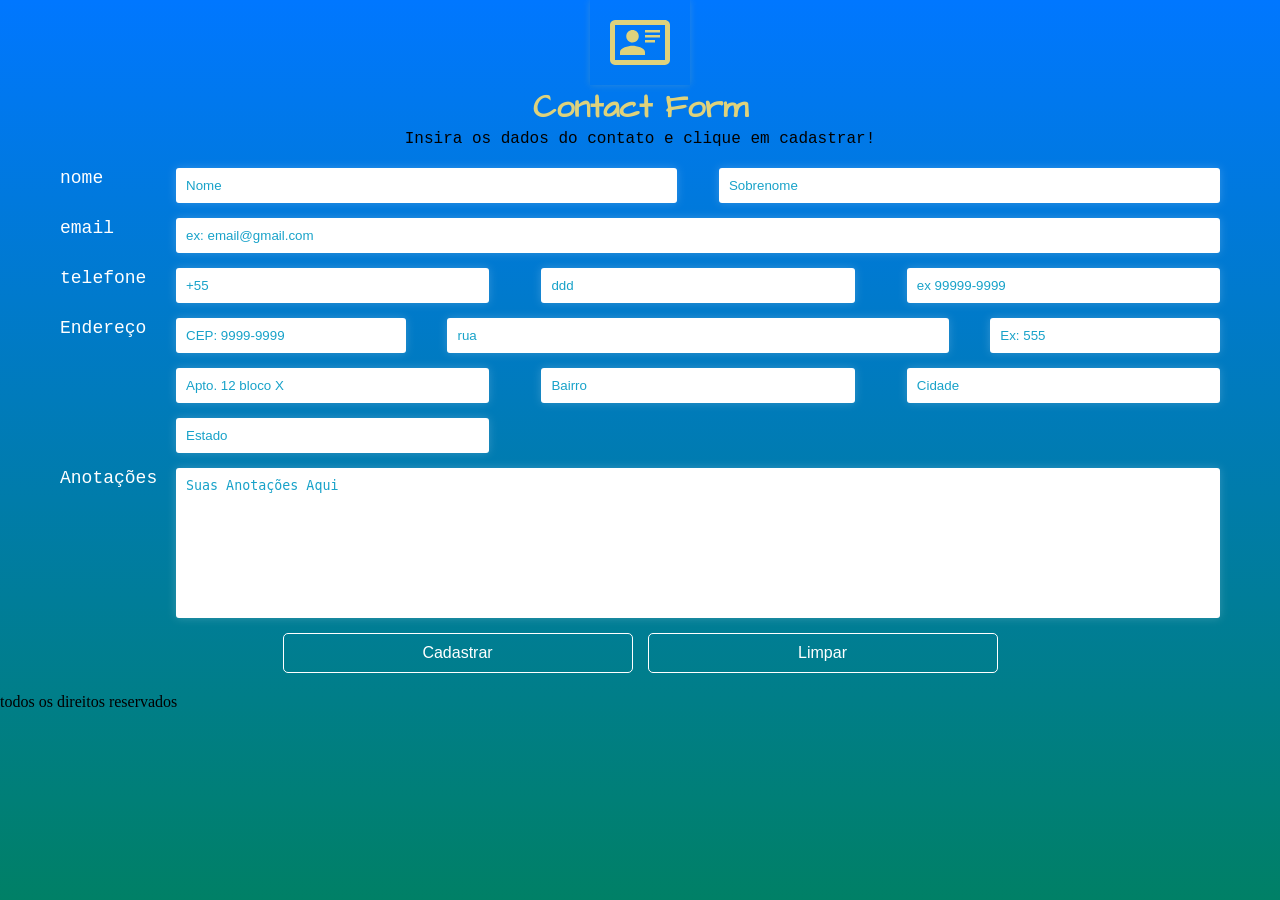
<file: Contact form/index.html>
<!DOCTYPE html>
<html lang="en">
<head>
    <meta charset="UTF-8">
    <meta name="viewport" content="width=device-width, initial-scale=1.0">
    <title>Cadastro de contato</title>
    <link rel="stylesheet" href="./css/styles.css">
</head>
<body>
    <header class="form-header">
        <div class="container container--flex">
        <img src="./images/Vector3.svg" alt="Imagem de um usuario ilustrativo" 
        class="form-header__image-perfil">
        
        <h1 class="form-header__title">Contact Form</h1>
        <p class="form-header__text">Insira os dados do contato e clique em cadastrar!</p>
        </div>
    </header>

<main>
<div class="container">
    <form class="form-contact" action="">
        <div class="form-contact__linha">
            <div class="form-contact__col-a">
                <label class="form-contact__label" for="nome">nome</label>
            </div>
            <div class="form-contact__col-b">
                <input class="form-contact__input form-contact__input--metade" type="text" id="nome"
                    placeholder="Nome" name="nome">
                <input class="form-contact__input form-contact__input--metade" type="text" id="sobrenome"
                    placeholder="Sobrenome" name="sobrenome">
            </div>
        </div>
       <!-- -------------------------------------------------------------------------------------------- -->
           

           
 <div class="container">
    <form class="form-contact" action="">
        <div class="form-contact__linha">
            <div class="form-contact__col-a">
                <label class="form-contact__label" for="email">email</label>
            </div>
            <div class="form-contact__col-b">
                <input class="form-contact__input form-contact__input--inteiro" type="text" id="email"
                    placeholder="ex: email@gmail.com" name="email">

            </div>
        </div>

<!-- 
----------------------------------------------------------------------------------------------------------- -->




           
                <div class="container">
                    <form class="form-contact" action="">
                        <div class="form-contact__linha">
                            <div class="form-contact__col-a">
                                <label class="form-contact__label" for="telefone">telefone</label>
                            </div>
                            <div class="form-contact__col-b">
                                <input class="form-contact__input form-contact__input--terco" type="number"
                                    id="ddi" placeholder="+55" name="ddi">
                                <input class="form-contact__input form-contact__input--terco" type="number"
                                    id="ddd" placeholder="ddd" name="ddd">
                                <input class="form-contact__input form-contact__input--terco" type="number"
                                    id="numero" placeholder="ex 99999-9999" name="numero">

                            </div>
                        </div>

<!-- ---------------------------------------------------------------------------------------------------------------------------- -->
     
        <div class="container">
        <form class="form-contact" action="">
        <div class="form-contact__linha">
            <div class="form-contact__col-a">
                <label class="form-contact__label" for="endereco">Endereço</label>
            </div>
            <div class="form-contact__col-b">

                <input 
                    class="form-contact__input form-contact__input--quarto"
                    type="text"
                    id="cep"
                    placeholder="CEP: 9999-9999"
                    name="cep"
                    maxlength="8"
                    onblur="buscarEndereco(this.value)">
                <input class="form-contact__input form-contact__input--metade"
                    type="text" id="rua" placeholder="rua"
                    name="rua">
                    <input class="form-contact__input form-contact__input--quarto"
                    type="number" id="numeroCasa" placeholder="Ex: 555" name="numeroCasa">


            </div>
        </div>


 
    <div class="container">
        <form class="form-contact" action="">
            <div class="form-contact__linha">
                <div class="form-contact__col-a">
                    <label class="form-contact__label" for="endereco"></label>
                </div>
                <div class="form-contact__col-b">

                    <input class="form-contact__input form-contact__input--terco"
                        type="text" id="complemento"
                        placeholder="Apto. 12 bloco X" name="complemento">
                    <input class="form-contact__input form-contact__input--terco"
                        type="text" id="bairro" placeholder="Bairro"
                        name="bairro">
                    <input class="form-contact__input form-contact__input--terco"
                        type="text" id="cidade" placeholder="Cidade"
                        name="cidade">



                </div>
            </div>



            
 <div class="container">
        <form class="form-contact" action="">
        <div class="form-contact__linha">
            <div class="form-contact__col-a">
                <label class="form-contact__label"
                    for="endereco"></label>
            </div>
            <div class="form-contact__col-b">

                <input
                    class="form-contact__input form-contact__input--terco"
                    type="text" id="estado" placeholder="Estado"
                    name="estado">

            </div>
        </div>
 
    <!-- ---------------------------------------------------------------------------------------------------------------------------- -->


  <div class="form-contact__linha">
    <div class="form-contact__col-a">
        <label class="form-contact__label"
            for="mensagem">Anotações</label>
    </div>
    <div class="form-contact__col-b">
        <textarea id="anotacoes" name="anotacoes"
            class="form-contact__input form-contact__input--Anotacoes"
            placeholder="Suas Anotações Aqui"></textarea>

    </div>
    </div>

        <!-- ------------------------------------------------------------------------------------------- -->

    <div class="form-contact_linha">

    <div class="form-contact__col-a"></div>

    <div class="form-contact__col-b-botoes">
        <button onclick="validarFormulario()"
            type="button">Cadastrar</button>
        <button type="reset">Limpar</button>
    </div>
    </div>
    </div>


 
  
 


 
                </form>
        </div>
    </main>

    <footer>
        todos os direitos reservados
    </footer>
    <script src="./js/script.js"></script>
</body>

</html>
</file>
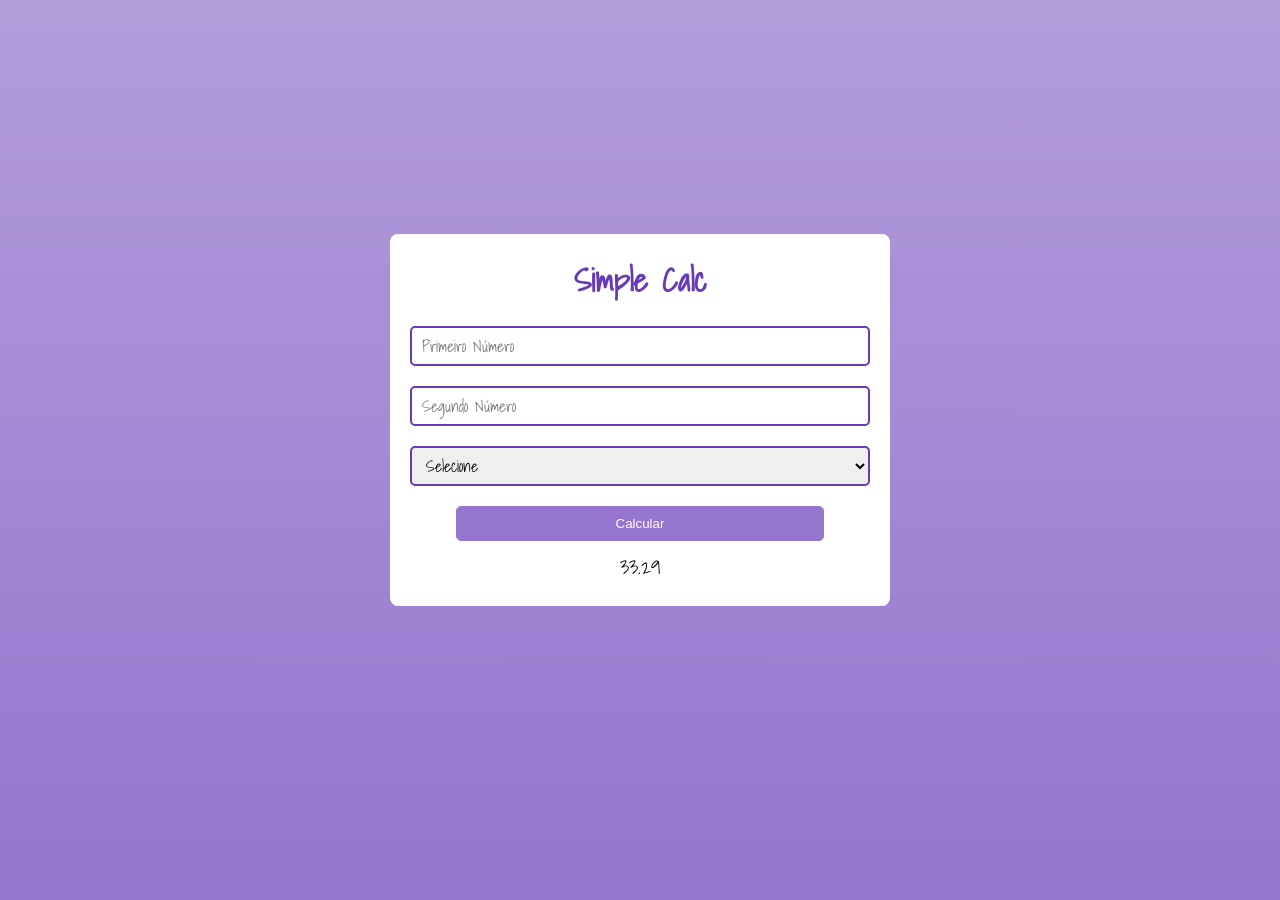
<file: simple-calc-main/index.html>
<!DOCTYPE html>
<html lang="en">

<head>
    <meta charset="UTF-8">
    <meta http-equiv="X-UA-Compatible" content="IE=edge">
    <meta name="viewport" content="width=device-width, initial-scale=1.0">
    <title>Document</title>
    <link rel="stylesheet" href="./css/style.css">
</head>

<body onload="carregarDados()">
    <div class="page">

        <form action="" class="calc">
            <h1 class="calc__title">Simple Calc</h1>
            <input class="calc__field" autocomplete="off" type="number" id="n1" placeholder="Primeiro Número">
            <input class="calc__field" autocomplete="off" type="number" id="n2" placeholder="Segundo Número">

            <select class="calc__field calc__select" id="operacao">
                <option value="">Selecione</option>
                <option value="soma">Adição</option>
                <option value="subtracao">Subtração</option>
                <option value="multiplicacao">Multiplicação</option>
                <option value="divisao">Divisão</option>
            </select>

            <button class="calc__button" onclick="calcular()">Calcular</button>

            <span class="calc__result" id="resultado">33.29</span>
        </form>
       
        <section class="data" id="cadastro">
            
    
    </section>
    </div>

    

    <script src="./js/funcoes.js"></script>
</body>

</html>
</file>
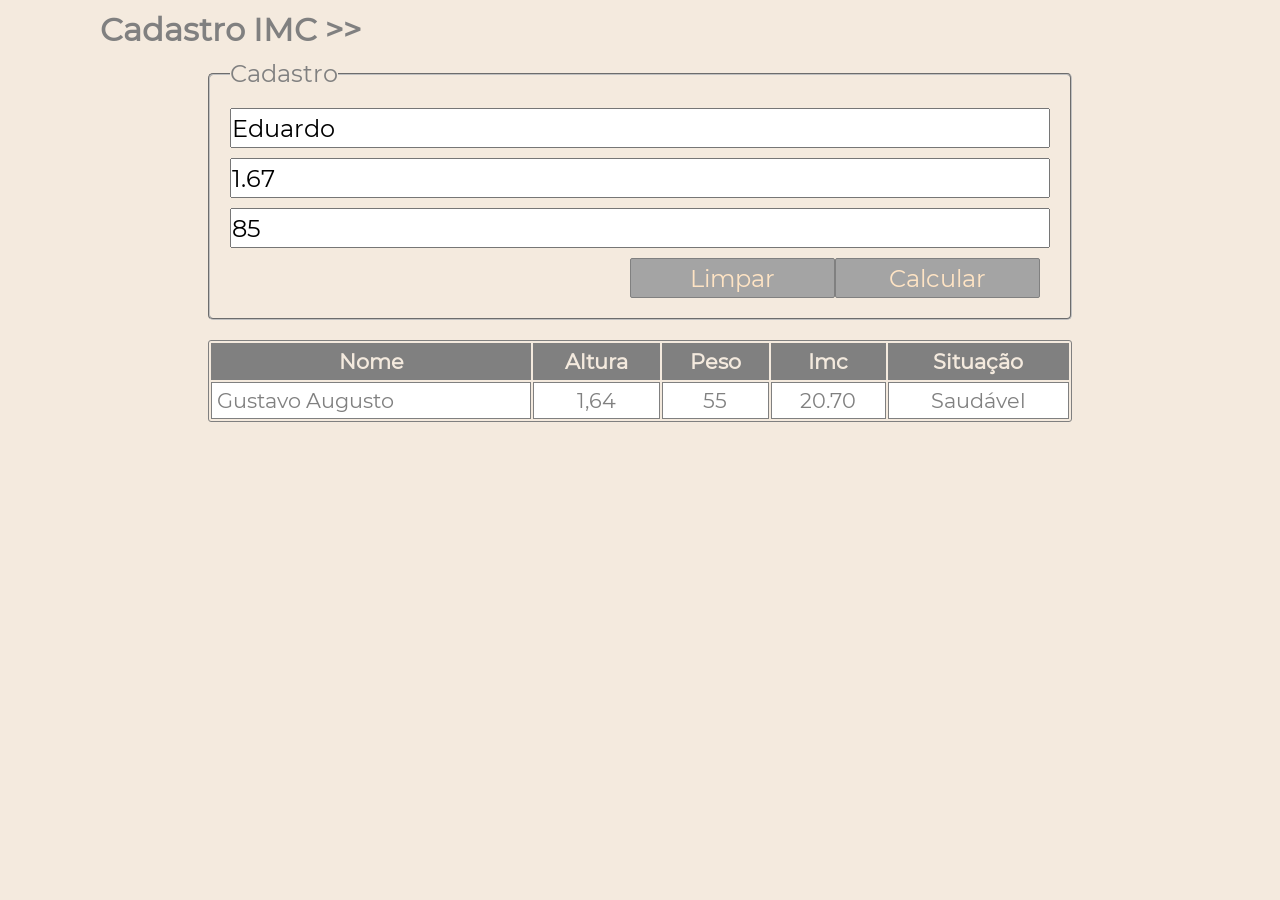
<file: imc-javascript-main/imc-javascript-main/index.html>
<!DOCTYPE html>
<html lang="pt-br">

<head>
    <meta charset="UTF-8">
    <meta name="viewport" content="width=device-width, initial-scale=1.0">
    <meta http-equiv="X-UA-Compatible" content="ie=edge">
    <title>Formulários</title>
    <link rel="stylesheet" href="css/style.css">
</head>

<body>
    <h1>Cadastro IMC >></h1>
    <form>
        <fieldset>
            <legend>Cadastro</legend>

            <input type="text" value="Eduardo" id="nome" placeholder="Nome">
            <input type="number" value="1.67" id="altura" placeholder="Altura em Metros ex 1.67">
            <input type="number" value="85" id="peso" placeholder="Peso em Quilos">
            <button type="button" onclick="calcular()">Calcular</button>
            <button type="reset">Limpar</button>
        </fieldset>
    </form>
    <section>
        <table>
            <thead>
                <tr>
                    <th>Nome</th>
                    <th>Altura</th>
                    <th>Peso</th>
                    <th>Imc</th>
                    <th>Situação</th>
                </tr>
            </thead>

            <tbody id="cadastro">
<tr>
    <td>Gustavo Augusto</td>
    <td>1,64</td>
    <td>55</td>
    <td>20.70</td>
    <td>Saudável</td>
</tr>

            </tbody>
        </table>
    </section>


    <script src="./js/script.js"></script>
</body>

</html>
</file>
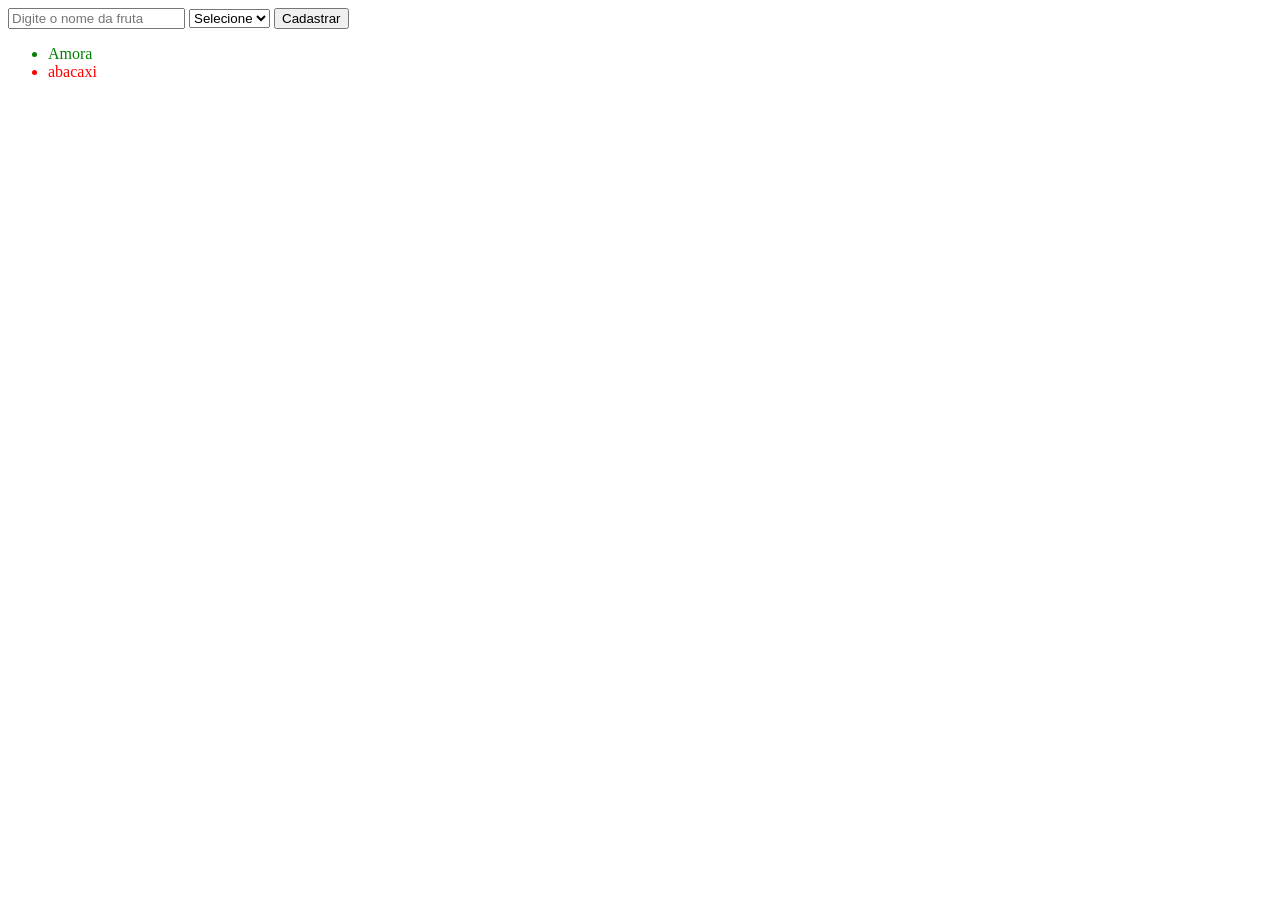
<file: DOM/ElementoPeloClassName-Exercicio.html>
<!DOCTYPE html>
<html lang="en">
<head>
    <meta charset="UTF-8">
    <meta name="viewport" content="width=device-width, initial-scale=1.0">
    <title>Document</title>
</head>
<body>
    
    <style>
        .corsim {
            color: green;
        }
        .cornao {
            color: red;
        }
        </style>

        <input type="text" id = "fruta" placeholder="Digite o nome da fruta"/>
        <select name="" id="nomeClass">
            <option value="">Selecione</option>
            <option value="corsim">corsim</option>
            <option value="cornao">cornao</option>
        </select>
        <button onclick="CadastrarFruta()" type="button">Cadastrar</button>
        <ul id="listaFrutas">
          <li class="corsim">Amora</li>
          <li class="cornao">abacaxi</li>
        </ul>

        <script>
            function CadastrarFruta(){
                const fruta = document.getElementById("fruta").value;
                const nomeClass = document.getElementById("nomeClass").value;
                const listaFrutas = document.getElementById("listaFrutas");

                //validar se a campo fruta e nomeClass estão preenchidos
                if(fruta.trim().length == 0 || nomeClass.trim().length == 0){
                    alert("Preencha todos os campos");
                    return false;
                }

                listaFrutas.innerHTML += `<li class="${nomeClass}">${fruta}</lis`;

                

            }
        </script>
</body>
</html>
</file>
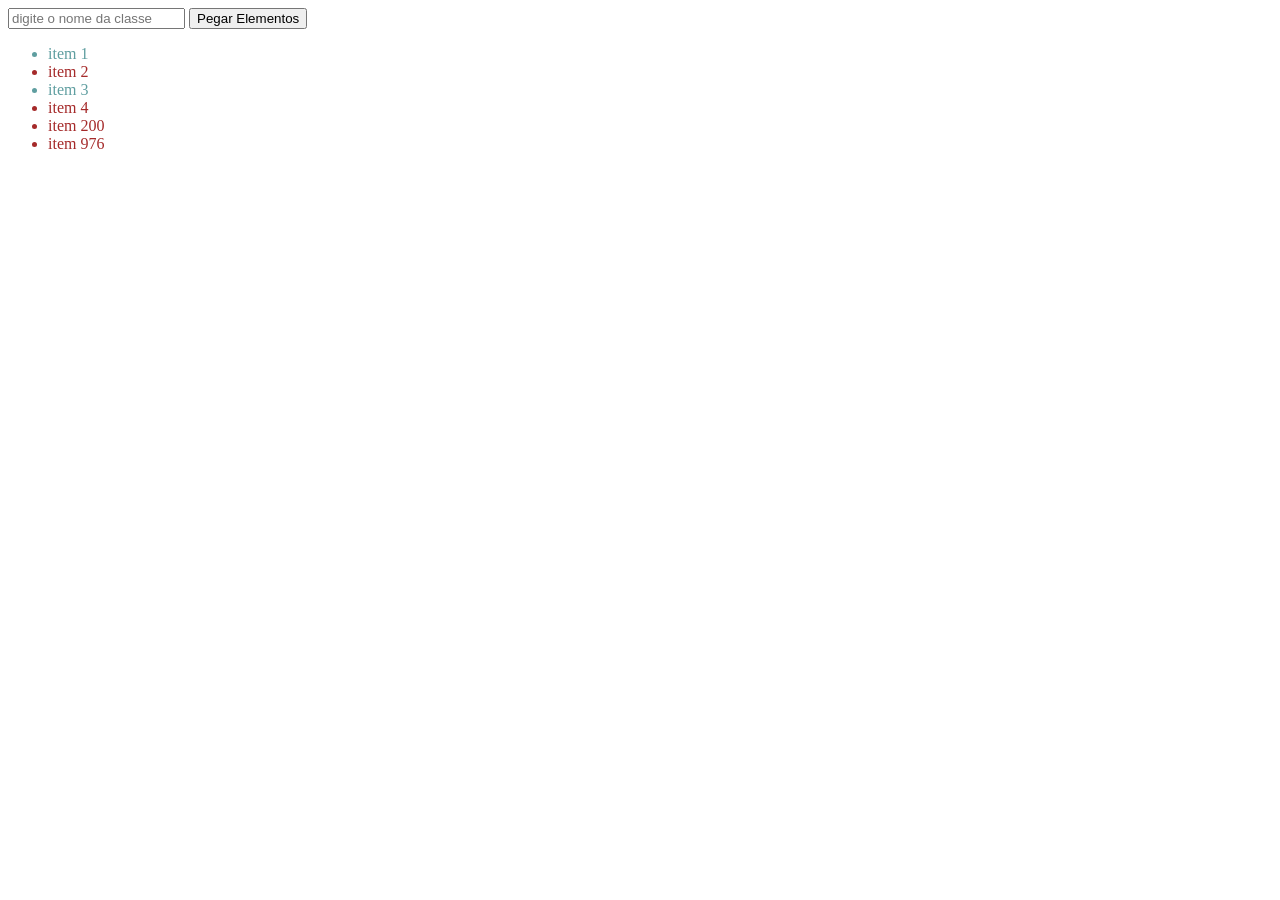
<file: DOM/ElementoPeloClassName.html>
<!DOCTYPE html>
<html lang="en">
<head>
    <meta charset="UTF-8">
    <meta name="viewport" content="width=device-width, initial-scale=1.0">
    <title>Document</title>
    <style>
        .corsim{
            color: cadetblue;
        }
        .cornao{
            color: brown;
        }
    </style>
</head>
<body>

    <input type="text" onblur="getElements(this.value)" placeholder="digite o nome da classe">
    <button onclick="getElements();">Pegar Elementos</button>
    <ul>
        <li class="corsim">item 1</li>
        <li class="cornao">item 2</li>
        <li class="corsim">item 3</li>
        <li class="cornao">item 4</li>
        <li class="cornao">item 200</li>
        <li class="cornao">item 976</li>

</ul>
<script>
    function getElements(nomeClasse = "cornao") {
        let elementos = document.getElementsByClassName(nomeClasse);

        console.log(elementos);
        // console.log(cornoes[0].textContent);

        if(elementos.length == 0) {
            console.log("Não existem elementos para mostrar");
            return false;
            
        }



        for (let i = 0; i <=2 < elementos.length; i++) {
    console.log(elementos[i].textContent);
    }

}
    </script>
</body>
</html>
</file>
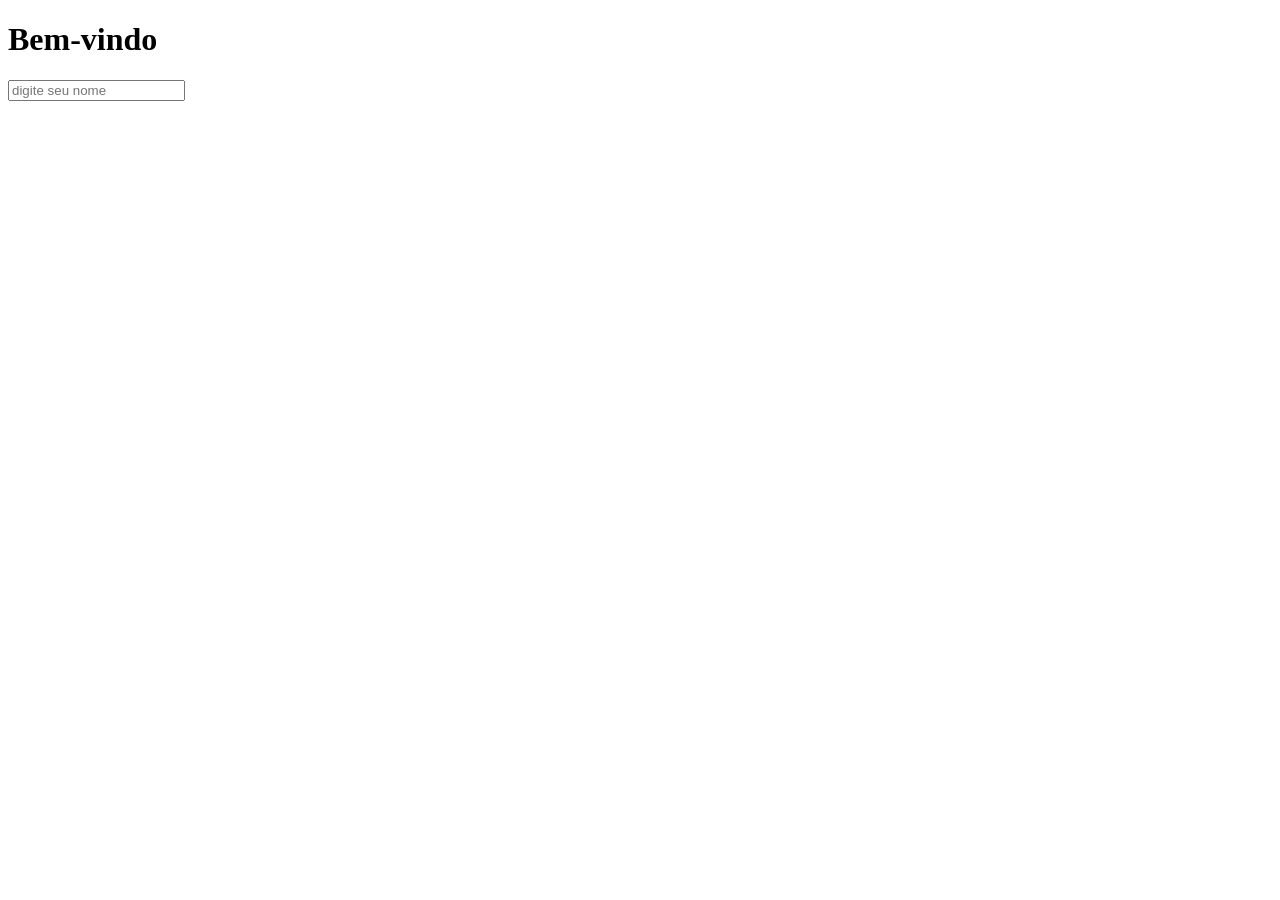
<file: DOM/Eventos.html>
<!DOCTYPE html>
<html lang="en">

<head>
    <meta charset="UTF-8">
    <meta name="viewport" content="width=], initial-scale=1.0">
    <title>Document</title>
</head>

<body>

    <h1>Bem-vindo</h1>
    <div>
    <span id="spn-nome"></span>
    <span id="spn-sobrenome"></span>
    </div>
    <input 
    type="text" 
    id="nome" 
    placeholder="digite seu nome"
    onblur="criaSobrenome()"
    onkeyup="replicaNome(this.value);"
    />

    <script>
        let criouSobrenome = false;
        
        function replicaNome(nome)
        {
            document.getElementById('spn-nome').textContent = nome;
        }

        function replicaSobrenome(sobrenome)
        {
            document.getElementById('spn-sobrenome').textContent = sobrenome;
        }

        function criaSobrenome()
        {
            if (!criouSobrenome) {
            document.body.innerHTML += `
             <input
             type="text"
             id="sobrenome"
             placeholder="digite seu sobrenome"
             onkeyup="replicaSobrenome(this.value);"
             />
             `;
             
             criouSobrenome = true;
            }
        }

        function trocaTitulo() {
            const novoTitulo = prompt("Digite o seu nome")

            document.title = `Página do ${novoTitulo}`;
            document.body.innerHTML += `<h2>Página do ${novoTitulo}</h2>`;
        }
    </script>
</body>

</html>
</file>
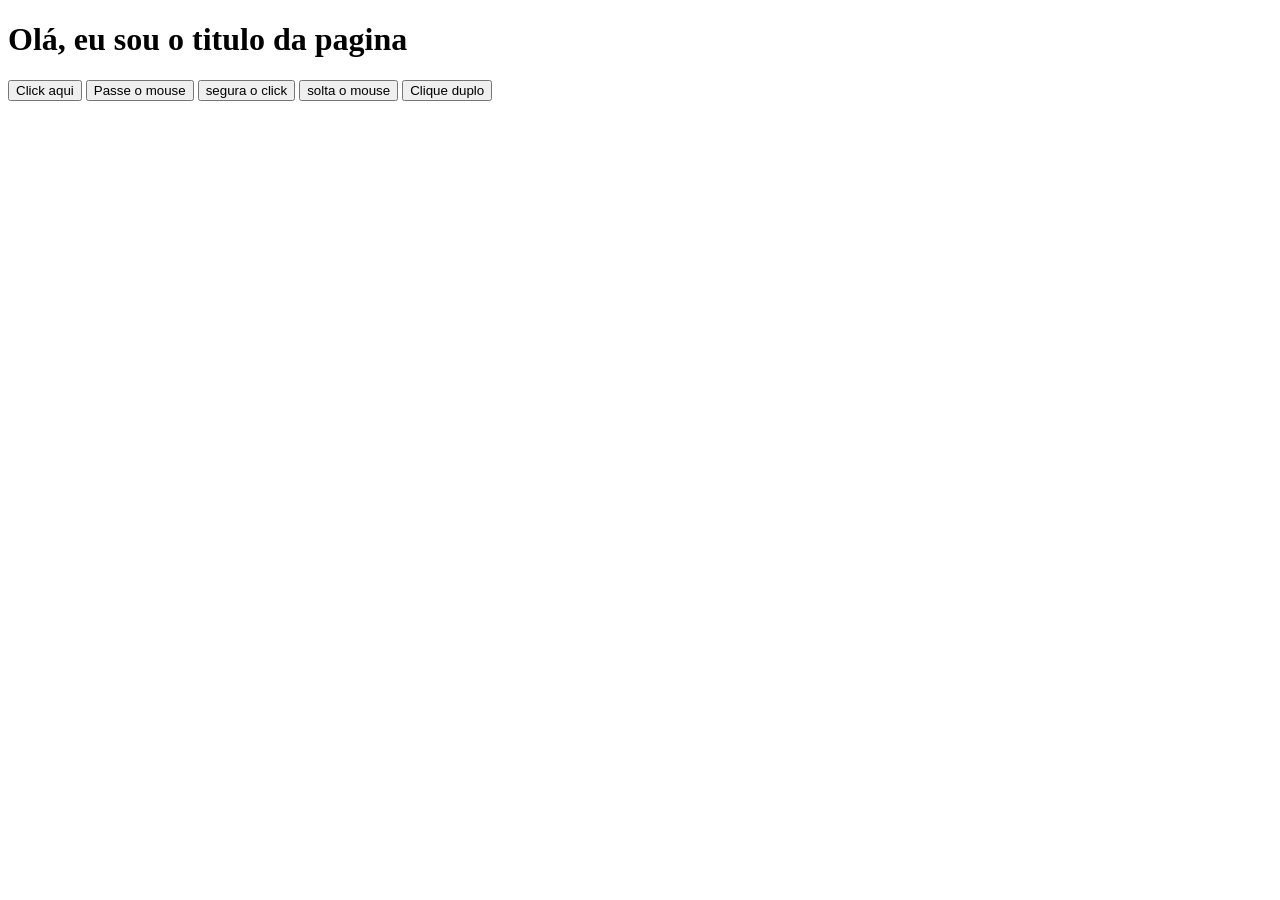
<file: DOM/helloWord.html>
<!DOCTYPE html>
<html lang="pt-BR">
<head>
    <meta charset="UTF-8">
    <meta name="viewport" content="width=device-width, initial-scale=1.0">
    <title>Document</title>

</head>
<body>
    <h1 id="titulo">Olá, eu sou o titulo da pagina</h1>    
    <button onclick="saudadacao();">Click aqui</button>
    <button onmousemove="mouseMovel();">Passe o mouse</button>
    <button onmousedown="clicouBaixo();">segura o click</button>
        <button onmouseup="clicouSubiu();">solta o mouse</button>
    <button ondblclick="cliqueDuplo();">Clique duplo</button>


        <script>
            alert(`Chamada: ${document.getElementById("fontes").textContent}`);
        function saudadacao(){  
            alert(`titulo: ${document.getElementById('titulo').textContent}`);
}
        function mouseMovel(){
            alert("Mouse se movel no botao");
        }  
          function clicouBaixo(){
            alert("Voce soltou o botao do mouse");
        }  
        function clicouSubiu(){
            alert("Voce soltou o botao do mouse");
        } 
        function cliqueDuplo(){
            alert("Voce soltou o botao do mouse");
        } 

        


    </script>
</body>
</html>
</file>
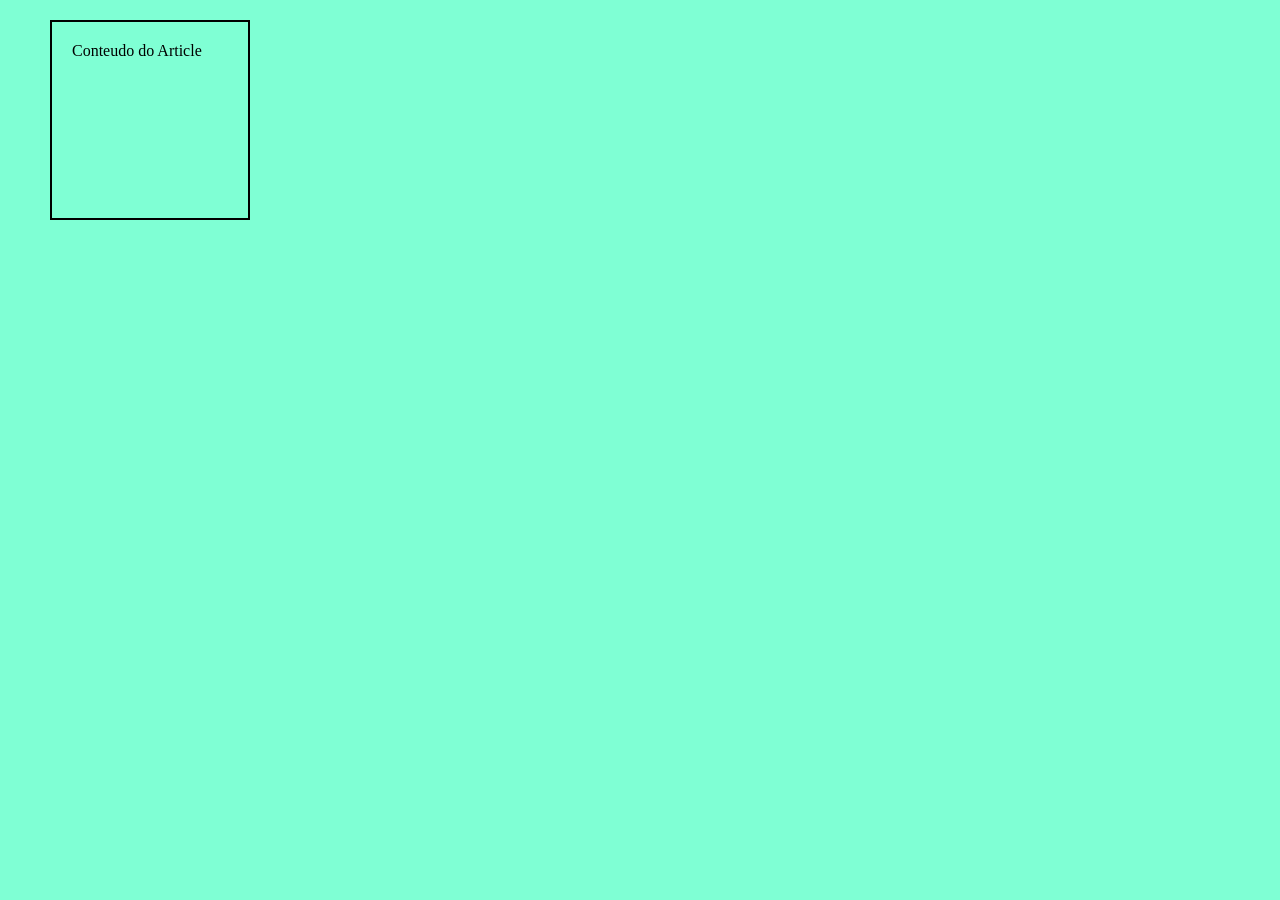
<file: ReviewCSS/box-model.html>
<!DOCTYPE html>
<html lang="pt-BR">
<head>
    <meta charset="UTF-8">
    <meta name="viewport" content="width=device-width, initial-scale=1.0">
    <title>Document</title>
    <link rel="stylesheet" href="./box-model.css">
</head>
<body>
    <article class="caixa">
        Conteudo do Article
    </article>
    
</body>
</html>
</file>
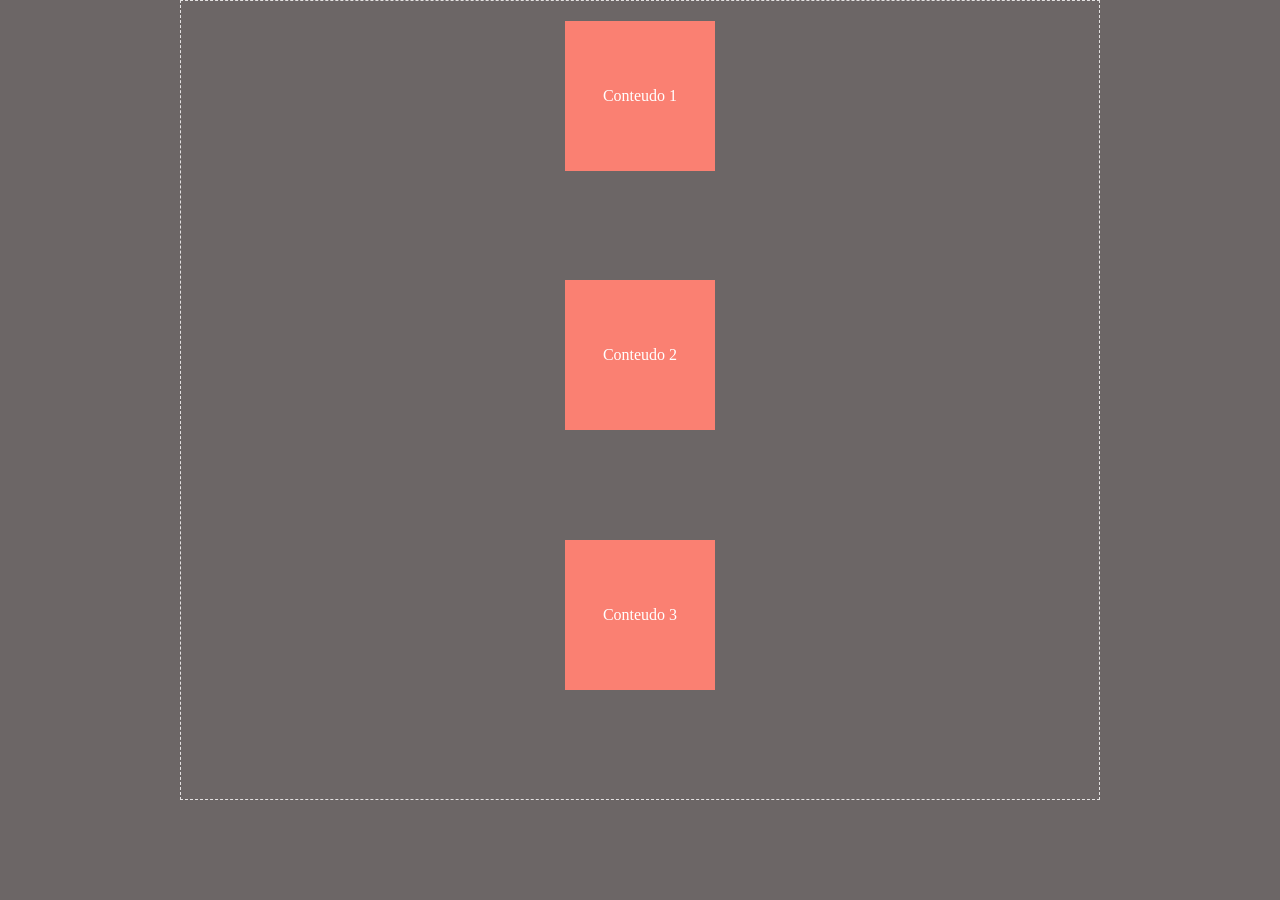
<file: ReviewCSS/caixinhas.html>
<!DOCTYPE html>
<html lang="pt-BR">
<head>
    <meta charset="UTF-8">
    <meta name="viewport" content="width=device-width, initial-scale=1.0">
    <title>Document</title>
    <link rel="stylesheet" href="./caixinhas.css">
</head>
<body>
    <section class="Sessao-noticias">
        <article class="noticias">Conteudo 1</article>        
        <article class="noticias">Conteudo 2</article>
        <article class="noticias">Conteudo 3</article>

    </section>
    
</body>
</html>
</file>
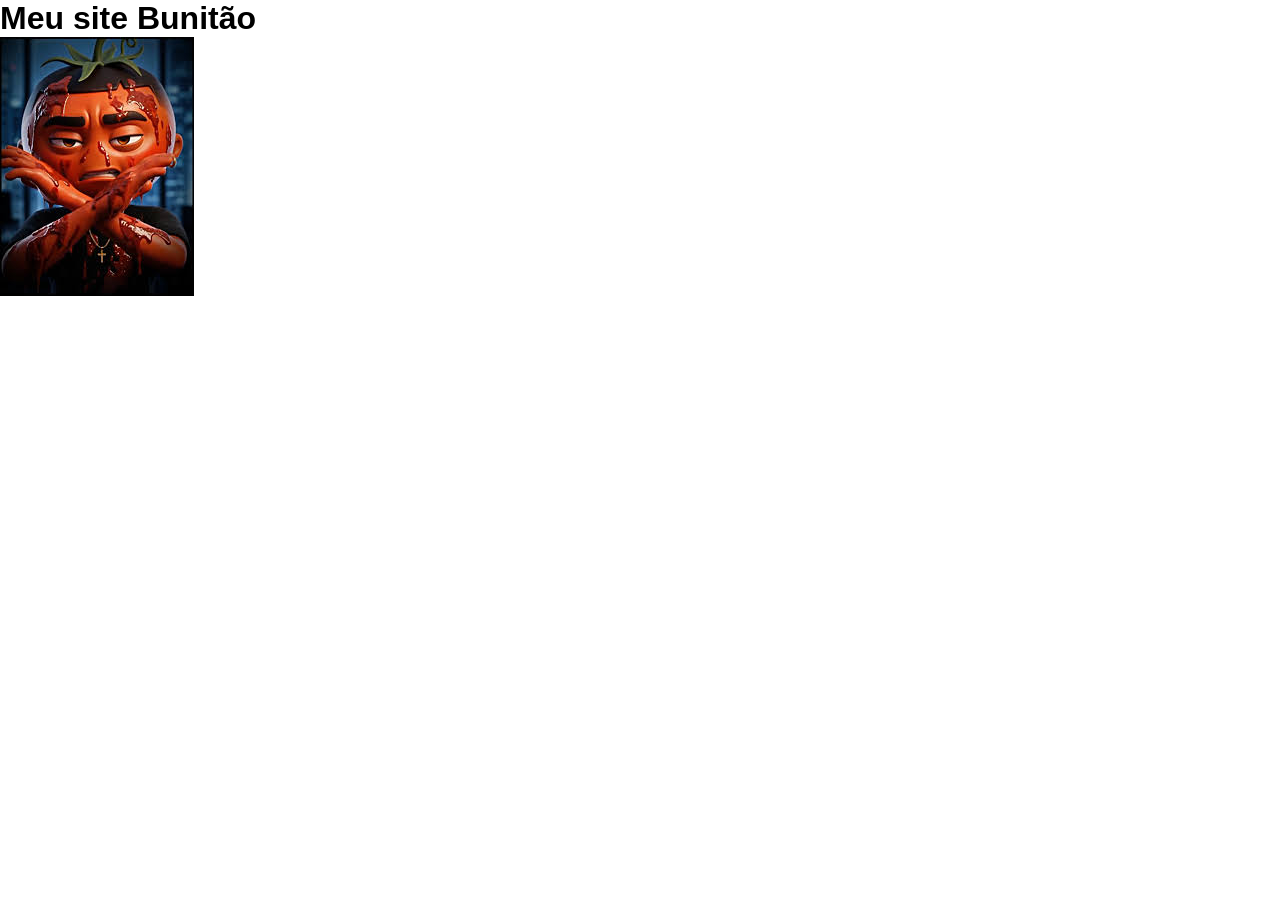
<file: Contact form/responsivo/responsivo.html>
<!DOCTYPE html>
<html lang="pt-BR">
<head>
    <meta charset="UTF-8">
    <meta name="viewport" content="width=device-width, initial-scale=1.0">
    <title>Site Reponsivo</title>
    <link rel="stylesheet" href="./reponsivo.css">
</head>
<body>
    <h1>Meu site Bunitão</h1>
    <img class="icone" src="../images/images.jpg" alt="">
</body>
</html>
</file>
<file: Contact form/css/styles.css>
@font-face{
    font-family: Architects;
    src: url(../css/fonts/Architects_Daughter/ArchitectsDaughter-Regular.ttf);

}

*{
    margin: 0;
    padding: 0;
    box-sizing: border-box;
}

body {
    width: 100vw;
    height: 100vh;
    background-image: linear-gradient(to bottom, rgb(0, 119, 255), rgb(0, 128, 102));
    background-repeat: no-repeat;
}


.container{
    width: 100%;
    max-width: 1200px;
    margin: 0 auto;
    /* border: 1px solid white; */
}

.container--flex{
    display: flex;
    flex-direction: column;
    justify-content: center;
    align-items: center;

}


.form-header__image-perfil{
    width: 100px;
    padding: 20px;

    box-shadow: 0 0 7px rgba(222, 210, 124, 0.2);
}


.form-header__title{
    color: #DED27C;
    font-family: Architects, sans-serif;


}


.form-header__text{
        font-family:'Courier New', Courier, monospace

}


.form-contact{
    padding: 20px;
}



.form-contact__linha{
    display: flex;
    justify-content: space-between;
    width: 100%;
    margin-bottom: 15px;
    /* height: 60px; */
    /* border: 1px solid yellowgreen; */
}


.form-contact__col-a{
    width: 10%;
    height: 100%;
    /* border: 1px solid red; */
}


.form-contact__col-b{
    display: flex;
    justify-content: space-between;
    width: 90%;
    height: 100%;
    /* border: 1px solid red; */
}



.form-contact__col--c{
    display: flex;
    justify-content: space-between;
    width: 90%;
    height: 100%;
      flex-wrap: wrap; /* permite quebrar linha */
    /* border: 1px solid red; */
}




.form-contact__label{
    color: white;
    font-weight: 500;
    font-size: 18px;
    font-family: 'Courier New', Courier, monospace;
}

.form-contact__input{
            width: 100%;
    padding: 5px 10px;
    height: 35px;
    background-color: #ffffff;
    border: none;
    box-shadow: 0 0 10px rgba(255, 255, 255, 0.2);
    outline: none;
    border-radius: 3px;
    transition: background-color 0.4s, color 0.4s;
}


.form-contact__input::placeholder{
    color: #18a2c9;
}

.form-contact__input:focus{
    background-color: #18a2c9;
    color :#ffffff;
    box-shadow: 0 0 15px rgba(255, 255, 255, 0.4);
}

.form-contact__input--metade{
    width: 48%;
    
}


.form-contact__input--terco{
    width: 30%;
}


.form-contact__input--quarto{
    width: 22%;
}



.form-contact__input-inteiro{

     display: flex;
    justify-content: space-between;
    width: 100%;
    margin-bottom: 15px;
}

.form-contact__input--Anotacoes{
    width: 100%;
    height: 150px;
    padding: 10px;
    resize: none;
}


.form-contact__col-b-botoes {
    display: flex;
    justify-content: center; 
    gap: 15px;
    
}

.form-contact__col-b-botoes button {
    padding: 10px 25px;
    width: 350px;
    background: transparent;
    color: white;
    border: 1px solid white;
    border-radius: 5px;
    cursor: pointer;
    font-size: 16px;
    transition: 0.3s;
}

.form-contact__col-b-botoes button:hover {
    background-color: white;
    color: #18A2C9;
}





/* ---------------------------------------------------------------------------------------------------- */



@media (max-width: 768px) {

    body {
        height: 100%;
        padding: 20px 10px;
    }

    .container--flex {
        gap: 10px;
    }

    .form-header__image-perfil {
        width: 120px;
        padding: 15px;
    }

    .form-header__title {
        font-size: 28px;
        text-align: center;
    }

    .form-header__text {
        font-size: 16px;
        text-align: center;
    }

    .form-contact {
        padding: 10px 0;
    }

    .form-contact__linha {
        flex-direction: column;
        gap: 10px;
    }

    .form-contact__col-a {
        display: none;
    }
    
    .form-contact__col-b {
        width: 100%;
        display: flex;
        flex-direction: column;
        gap: 12px;
    }
    .form-contact__input
{
        width: 100% ;
        height: 45px;
        border-radius: 6px;
        font-size: 14px;
        .form-contact__input--metade,
    .form-contact__input--terco,
    .form-contact__input--quarto {
        width: 100%;
    }
    .form-contact__linha {
        margin-bottom: 12px;
    }
    footer {
        text-align: center;
        margin-top: 20px;
        font-size: 14px;
    }
}
}
</file>
<file: simple-calc-main/css/style.css>
@font-face {
    font-family: 'ShadowsIntoLight';
    src: url(../fonts/Shadows_Into_Light/ShadowsIntoLight-Regular.ttf);
}

*{
    margin: 0;
    padding: 0;
    box-sizing: border-box;
}

body {
    height: 100vh;
    background-image: linear-gradient(to bottom, #B39DDB, #9575CD) ;
    background-repeat: no-repeat;
    font-family: 'ShadowsIntoLight';
}

/* papel de container */
.page {
    height: 100vh;
    flex-direction: column;
    display: flex;
    justify-content: center;
    align-items: center;
}

/* formulário */
.calc {
    display: flex;
    flex-direction: column;
    justify-content: center;
    align-items: center;

    width: 90%;
    max-width: 500px;
    /* height: 65%; */
    padding: 20px;

    background-color: white;
    border-radius: 8px;
}
.calc__title {
    margin-bottom: 20px;
    color: #673AB7;
}

.calc__field {
    width: 100%;
    height: 40px;
    padding: 10px;
    margin-bottom: 20px;
    font-size: 16px;
    font-family: 'ShadowsIntoLight';

    border: 2px solid #673AB7;
    border-radius: 5px;
    transition: background-color .4s;
}

.calc__select {
    padding: 0 10px;
}

.calc__button {
    width: 80%;
    height: 35px;
    
    color: white;
    background-color: #9575CD;
    border: 1px solid #9575CD;
    border-radius: 5px;
}

.calc__result {
    width: 80%;
    height: 35px;
    margin-top: 10px;
    font-size: 20px;
    text-align: center;
    font-weight: 300;
}

.calc__field:focus {
    background-color: #B39DDB;
    color: white;
    outline-color: #512DA8;
}
.calc__field:focus::placeholder {
    color: #512DA8
}



.data {
    display: flex;
    flex-wrap: wrap;
    gap: 20px;
    margin-top: 20px;
    width: 100%;
    /* border: 1px solid white; */
    padding: 20px;
}
.data__card-result {
    display: flex;
    flex-direction: column;
    justify-content: center;
    gap: 10px;
    background-color: white;
    width: 150px;
    height: 150px;
    padding: 10px;
    font-size: 12px;
    font-family: 'Courier New', Courier, monospace;
    padding: 5px;
    border-radius: 5px;
}


@media screen and (min-width: 1200px) {
    .page {
        max-width: 1200px;
        margin: 0 auto;
    }   
}
</file>
<file: imc-javascript-main/imc-javascript-main/css/style.css>
/* @import url('https://fonts.googleapis.com/css?family=Montserrat'); */
 
@font-face {
    font-family: 'Montserrat';
    src: url('../fonts/Montserrat/Montserrat-Regular.ttf') /*Para os demais navegadores*/;
    /* font-weight: normal;
    font-style: normal; */
}

/* Reset de página */

* {
    margin: 0;
    padding: 0;
    box-sizing: border-box;
}

body {
    font-family: 'Montserrat', sans-serif;
    font-size: 16px;
    background: #f4eade;
    color: grey;
    padding: 10px;
}

h1 { font-size: 1.5rem; }

form, table {
    width: 100%;
    margin: 0 auto;
    border-radius: 3px;
}

form { margin-top: 10px; }

form fieldset {
    padding: 8px;
    border-radius: 5px;
}

form input, form button { height: 35px; }

form input {
    font-family: 'Montserrat', sans-serif;
    width: 100%;
    height: 35px;
    font-size: 1rem;
    margin-bottom: 10px;
}

form input:focus {
    color: rgba(154, 150, 150, 0.769);
    background-color: rgb(245, 232, 218);
    outline-color: #fcbf74;
    outline-width: 5px;
    border: none
}

form input:focus::placeholder { color: rgba(128, 128, 128, 0.4); }

form button {
    width: 25%;
    height: 35px;
    float: right;

    color: bisque;
    font-family: 'Montserrat', sans-serif;
    font-size: 0.9rem;
    background-color: #a4a4a4;

    border: 1px solid grey;
    border-radius: 2px;
    outline: none;
}

form button[type="button"] { margin-right: 10px; }

section { margin-top: 20px; }

table {
    border: 1px solid grey;
    font-size: 0.8rem;
}

table th, table td {
    padding: 3px;
    border: 1px solid grey;
}

table th { font-weight: bold !important; }

table thead tr {
    background-color: grey;
    color: #f4eade;
}

/* 
    (odd) para linhas ímpares e 
    (even) para linhas pares
*/
table tbody tr:nth-child(odd) { background-color: white; }

table tbody tr:nth-child(even) { background-color: #f6d6a8; }

table tbody { text-align: center; }


table td:first-of-type { text-align: left; }

/* tablets */

@media screen and (min-width: 768px) {
    
    h1 { font-size: 2rem }

    form, table { width: 80%; }

    form fieldset { padding: 20px; }

    form fieldset legend {
        font-size: 1.5rem;
    }

    form input, form button {
        font-size: 1.5rem;
        height: 40px;
    }
    
    table { font-size: 1.3rem; }

    table th, table td { padding: 5px; }
}

@media screen and (min-width: 1200px) {
    
    body  {
        max-width: 1100px;
        margin: 0 auto;
    }
}
</file>
<file: ReviewCSS/box-model.css>
* {
    margin: 0;
    padding: 0;
    box-sizing: border-box;
}

body{
    background-color: aquamarine;
}


/*Box model: after
    margin
    padding
    border
    content */

.caixa{
    box-sizing: border-box;
    width: 200px;
    height: 200px;
    padding-top:20px ;
    padding-bottom: 20px;
    padding-right: 20px;
    padding-left:20px ;
    margin-top: 20px;
    margin-right: 30px;
    margin-bottom: 40px;
    margin-left:50px ;
    border: 2px solid black;
}
</file>
<file: ReviewCSS/caixinhas.css>
*{
    margin: 0;
    padding: 0;
    box-sizing: border-box;
}

body{
    background-color: rgb(108, 102, 102);
    display: flex;
    justify-content: center;
    align-items: center;
}



.Sessao-noticias {
    height: 800px;
    width: 920px;
    display: grid;
    justify-content: center;
    gap: 20px;
    padding: 20px;
    border: 1px dashed rgb(228, 226, 226);}


.noticias{
display: flex;
justify-content: center;
align-items: center;
width: 150px;
height: 150px;
background-color: salmon;
color: #ffffff;
}
</file>
<file: Contact form/responsivo/reponsivo.css>
*{
    margin:0;
    padding: 0;
    box-sizing: border-box;


}



h1{
    font-family: Arial, Helvetica, sans-serif;
}



@media screen and (max-width: 991px){
h1 {
    color:green;
}

 .icone{
    display: none;

    }

}





@media screen and (max-width: 767px) {
    h1 {
        color: white;
        background-color: pink;
    }
    .icone{
        display: flex;
     width: 50px;
    height: 50px;

    }
}
</file>
